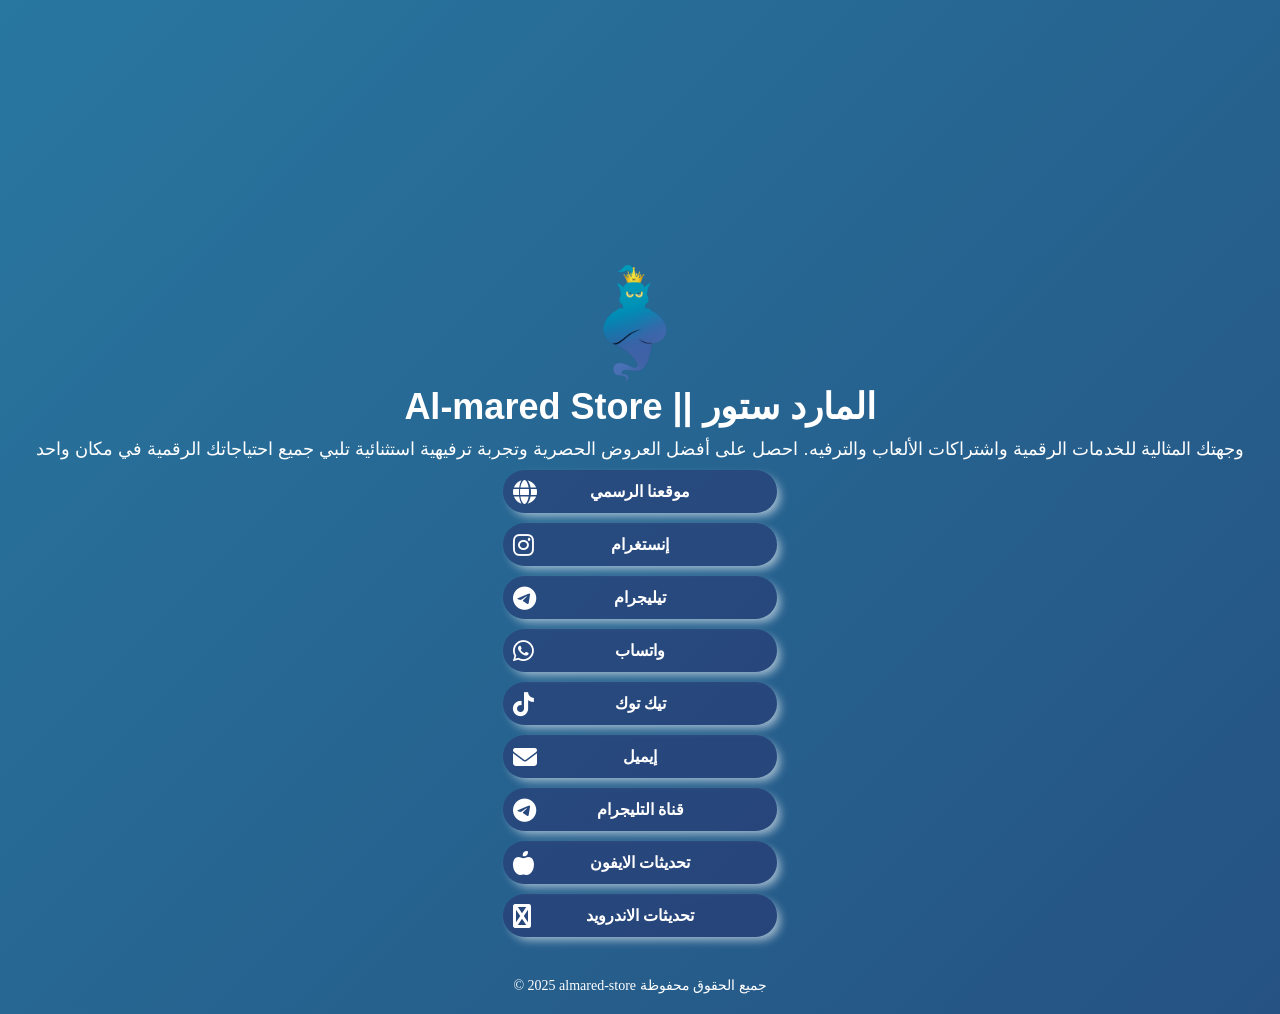
<file: index.html>
<!DOCTYPE html>
<html lang="en">
<head>
    <meta charset="UTF-8">
    <meta name="viewport" content="width=device-width, initial-scale=1.0">
    <link rel="stylesheet" href="style.css">
    <link rel="stylesheet" href="https://cdnjs.cloudflare.com/ajax/libs/font-awesome/6.4.0/css/all.min.css">

    <title>almared-store</title>
</head>
<body>

<img class="img" src="almared-store.png" alt="">

<h1>Al-mared Store || المارد ستور</h1>

<p>وجهتك المثالية للخدمات الرقمية واشتراكات الألعاب 
    والترفيه. احصل على أفضل العروض الحصرية وتجربة ترفيهية 
    استثنائية تلبي جميع احتياجاتك الرقمية في مكان واحد </p>
    

<body>
  <div class="container">
    <a href=" https://almared-store.com" class="btn"><i class="fas fa-globe"></i>موقعنا الرسمي</a>
      <a href="https://www.instagram.com/almared.store?igsh=NGJ1dDdyNzZpaXl6 " class="btn"><i class="fab fa-instagram"></i>إنستغرام</a>
       <a href="https://t.me/almaredStore1 " class="btn"><i class="fab fa-telegram"></i>تيليجرام</a>
    <a href="https://wa.me/07726959276" class="btn"><i class="fab fa-whatsapp"></i>واتساب</a>
     <a href=" https://www.tiktok.com/@almaredstore?_t=ZS-8zx4eXJLH1U&_r=1" class="btn"><i class="fab fa-tiktok"></i> تيك توك</a>
    <a href="mailto:rhylr1626@gmail.com" class="btn"><i class="fas fa-envelope"></i>إيميل</a>
     <a href=" https://t.me/almared_store" class="btn"><i class="fab fa-telegram"></i> قناة التليجرام</a>
    <a href=" https://t.me/App_almared_Store" class="btn"><i class="fas fa-apple-alt"></i>تحديثات الايفون </a>
    <a href=" https://t.me/App_almaredStore" class="btn"><i class="fas fa-android"></i>تحديثات الاندرويد  </a>

  </div>
    
<footer class="footer">
  &copy; 2025 almared-store جميع الحقوق محفوظة
</footer>



</body> 
</html>
</file>
<file: style.css>
body {
  margin: 0;
  height: 100vh;
  background: linear-gradient(-45deg, #200e4b,#200e4b,#2877a0);
  background-size: 600% 600%;
  animation: gradient 12s ease infinite;
    display: flex;
    justify-content: center;
    align-items: center;
    flex-direction: column;
 
}

img {
    width: 100px;
    height: auto;
     transform: translateY(260px); /* يرفع الصورة للأعلى 260px */
       display: block;       /* مهم لتطبيق المسافات بشكل صحيح */
  margin: 10px auto;       /* لو تريدها بالوسط */
  margin-bottom: 160px;  /* المسافة بين الصورة وبقية المحتوى */

}

h1 {
    color: white;
    font-family: 'Arial', sans-serif;
    font-size: 36px;
    margin: 0;
    transform: translateY(80px); /* يرفع النص للأعلى 50px */
}

p {
    color: white;
    font-family: 'Arial', sans-serif;
    font-size: 18px;
    margin: 10px 0 0 0;
    transform: translateY(80px); /* يرفع النص للأعلى 50px */
    text-align: center;
}

.btn {
  list-style: none;
  padding: 0;
  margin: 0;
  width: 250px;
      
}
a {
  color: white;
  text-decoration: none;
  width: 100%;              /* يخلي الرابط ياخذ كامل عرض العنصر */
  display: flex;
  align-items: center;      /* توسيط عمودي */
  justify-content: center;  /* يخلي المحتوى بالنص */
}

.btn i {
  position: absolute;   /* نخلي الأيقونة ثابتة على اليسار */
  left: 10px;           /* تبعد 10px عن يسار العنصر */
  color: #ffffff;
    font-size: 24px;      /* حجم الأيقونة */
}
.btn:hover {
  cursor: pointer;
}


   .btn {
      position: relative;
      display: flex;
      align-items: center;
      justify-content: center;
      background: #2a185d57;
      color: #fff;
      padding: 12px;
      border-radius: 25px;
      text-decoration: none;
      font-size: 16px;
      font-weight: bold;
      box-shadow: 0 4px 10px rgba(0,0,0,0.4);
      transition: all .2s ease;
          transform: translateY(90px);
      margin-bottom: 10px; /* هذه المسافة بين كل عنصر والذي بعده */
    box-shadow: 5px 5px 10px -2px rgba(255, 255, 255, 0.596); /* ظل خفيف */
    }
.footer {
  text-align: center;      /* يوضع في الوسط */
  padding: 20px;
   transform: translateY(100px);
  color: #fff;             /* لون الخط */
  font-size: 14px;
}




















@keyframes gradient {
  0% {
    background-position: 0% 50%;
  }
  50% {
    background-position: 100% 50%;
  }
  100% {
    background-position: 0% 50%;
  }
}
</file>
